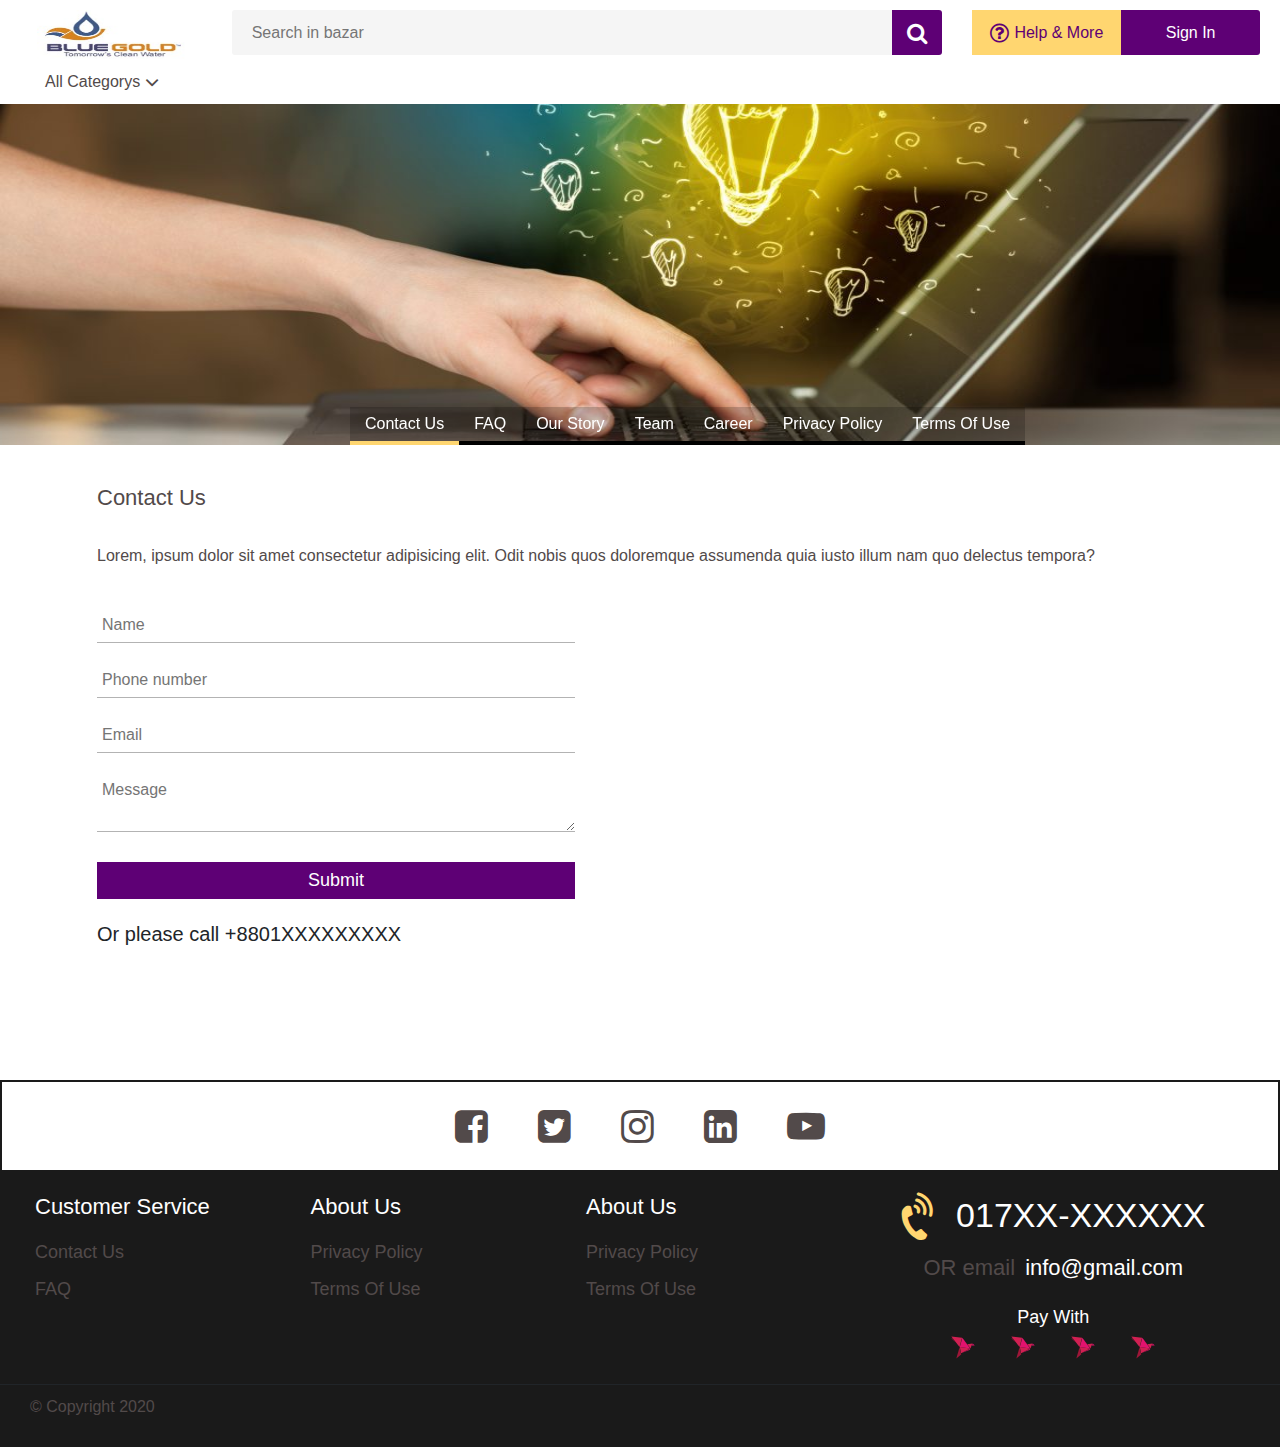
<file: need-help.html>
<html lang="en">

<head>
  <meta charset="UTF-8">
  <meta name="viewport" content="width=device-width, initial-scale=1.0">
  <link rel="stylesheet" href="./css/bootstrap.min.css">
  <link rel="stylesheet" href="./css/slick.css">
  <link rel="stylesheet" href="./css/slick-theme.css">
  <link rel="stylesheet" href="./css/font-awesome.min.css">
  <link rel="stylesheet" href="https://stackpath.bootstrapcdn.com/font-awesome/4.7.0/css/font-awesome.min.css">
  <link rel="stylesheet" href="./style/style.css">
  <link rel="stylesheet" href="./style/header-footer.css">
  <link rel="stylesheet" href="./style/app.css">
  <link rel="stylesheet" href="./style/product.css">
  <link rel="stylesheet" href="./style/help.css">
  <link rel="stylesheet" href="./style/login.css">
  <title>Grocery</title>
</head>

<body>
  <!-- ============================header==================== -->
  <div class="help-header">
    <section id="header">
      <div class="topbar">
        <div class="row">
          <div class="col-2 col-md-2 col-lg-2">
            <div class="row">
              <a class="business-logo" href="index.html">
                <img src="./image/logo/logo.jpg" class="logo" alt="business-logo">
              </a>
            </div>
          </div>
          <div class="col-9 col-md-7 col-lg-7">
            <div class="search-box">
              <input type="text" class="search-input" placeholder="Search in bazar">
              <button type="submit" class="search">
                <i class="fa fa-search search-icon"></i>
              </button>
            </div>
          </div>
          <div class="col-1 col-md-3 col-lg-3 right-side">
            <i class="fa fa-ellipsis-v menu-icon" aria-hidden="true"></i>
            <div class="topbar-right">
              <div class="topbar-right-menu">
                <a href="./need-help.html" class="help">
                  <i class="fa fa-question-circle-o" aria-hidden="true"></i>
                  <span class="name">help & more</span>
                </a>
                <p class="signin" data-toggle="modal" data-target="#loginModal">sign in</p>
              </div>
            </div>
          </div>
        </div>
        <div class="row">
          <div class="topbar-bottom">
            <p class="all-category active-category">
              all categorys
              <i class="fa fa-angle-down arrow" aria-hidden="true"></i>
            </p>
          </div>
        </div>
      </div>
      <!-- ===========login section============== -->
      <section id="login">
        <div class="modal" id="loginModal">
          <div class="modal-dialog">
            <div class="modal-content">
              <div class="modal-head">
                <p class="login-title">login</p>
                <button type="button" class="close" data-dismiss="modal">
                  &times;
                </button>
              </div>
              <div class="modal-body">
                <div class="business-logo">
                  <img src="./image/logo/logo.png" class="logo" alt="logo">
                </div>
                <div class="form">
                  <div class="using-phoneNo">
                    <input type="number" class="form-input" placeholder="Enter phone number">
                    <div class="or-login">
                      <p class="or">or</p>
                      <p class="login-with login-with-email">
                        <i class="fa fa-envelope-o" aria-hidden="true"></i>
                        Login with <span>email</span>
                      </p>
                    </div>
                    <input type="button" class="button number-login-btn" value="Sign In">
                  </div>
                  <div class="using-email">
                    <input type="email" class="form-input" placeholder="Enter email">
                    <input type="password" class="form-input" placeholder="Password">
                    <div class="or-login">
                      <p class="or">or</p>
                      <p class="login-with login-with-number">
                        <i class="fa fa-volume-control-phone" aria-hidden="true"></i>
                        Login with <span>phone number</span>
                      </p>
                    </div>
                    <input type="button" class="button email-login-btn" value="Sign In">
                    <a href="#" class="forget-password">Forget password?</a>
                  </div>
                </div>
              </div>
            </div>
          </div>
        </div>
      </section>
      <!-- =============header slider section================ -->
      <div class="header-slider">
        <div class="slide">
          <img src="./image/banner/image (1).jpg" class="slide-img" alt="">
        </div>
        <div class="slide">
          <img src="./image/banner/image (2).jpg" class="slide-img" alt="">
        </div>
        <div class="slide">
          <img src="./image/banner/image (3).jpg" class="slide-img" alt="">
        </div>
        <div class="slide">
          <img src="./image/banner/image (4).jpg" class="slide-img" alt="">
        </div>
        <div class="slide">
          <img src="./image/banner/image (5).jpg" class="slide-img" alt="">
        </div>
        <div class="slide">
          <img src="./image/banner/image (6).jpg" class="slide-img" alt="">
        </div>
      </div>
      <nav class="navbar">
        <ul class="navbar-nav">
          <li class="nav-item">
            <div class="item-name">
              <a class="nav-link" href="#">new arrival</a>
            </div>
          </li>
          <li class="nav-item">
            <div class="item-name">
              <a class="nav-link" href="#">flash sales</a>
            </div>
          </li>
          <li class="nav-item">
            <div class="item-name">
              <a class="nav-link" href="#"> popular</a>
            </div>
          </li>
          <li class="nav-item">
            <div class="item-name">
              <a class="nav-link" href="#">food</a>
              <i class="fa fa-angle-right right-arrow" aria-hidden="true"></i>
            </div>
            <ul class="sub-menu">
              <li class="nav-item">
                <div class="item-name">
                  <a class="nav-link" href="#">vegetables</a>
                  <i class="fa fa-angle-right right-arrow" aria-hidden="true"></i>
                </div>
                <ul class="sub-sub-menu">
                  <li class="nav-item">
                    <div class="item-name">
                      <a class="nav-link" href="product.html">brinjal</a>
                    </div>
                  </li>
                  <li class="nav-item">
                    <div class="item-name">
                      <a class="nav-link" href="#">tomato</a>
                    </div>
                  </li>
                  <li class="nav-item">
                    <div class="item-name">
                      <a class="nav-link" href="#">potato</a>
                    </div>
                  </li>
                </ul>
              </li>
              <li class="nav-item">
                <div class="item-name">
                  <a class="nav-link" href="#">breakfast</a>
                  <i class="fa fa-angle-right right-arrow" aria-hidden="true"></i>
                </div>
                <ul class="sub-sub-menu">
                  <li class="nav-item">
                    <div class="item-name">
                      <a class="nav-link" href="#">bread</a>
                    </div>
                  </li>
                  <li class="nav-item">
                    <div class="item-name">
                      <a class="nav-link" href="#">cake</a>
                    </div>
                  </li>
                  <li class="nav-item">
                    <div class="item-name">
                      <a class="nav-link" href="#">biskit</a>
                    </div>
                  </li>
                </ul>
              </li>
              <li class="nav-item">
                <div class="item-name">
                  <a class="nav-link" href="#">fish & meat</a>
                  <i class="fa fa-angle-right right-arrow" aria-hidden="true"></i>
                </div>
                <ul class="sub-sub-menu">
                  <li class="nav-item">
                    <div class="item-name">
                      <a class="nav-link" href="#">koi</a>
                    </div>
                  </li>
                  <li class="nav-item">
                    <div class="item-name">
                      <a class="nav-link" href="#">rui</a>
                    </div>
                  </li>
                  <li class="nav-item">
                    <div class="item-name">
                      <a class="nav-link" href="#">pabda</a>
                    </div>
                  </li>
                </ul>
              </li>
            </ul>
          </li>
          <li class="nav-item">
            <div class="item-name">
              <a class="nav-link" href="#">baby care</a>
              <i class="fa fa-angle-right right-arrow" aria-hidden="true"></i>
            </div>
            <ul class="sub-menu">
              <li class="nav-item">
                <div class="item-name">
                  <a class="nav-link" href="#">food</a>
                </div>
              </li>
              <li class="nav-item">
                <div class="item-name">
                  <a class="nav-link" href="#">food</a>
                </div>
              </li>
              <li class="nav-item">
                <div class="item-name">
                  <a class="nav-link" href="#">food</a>
                </div>
              </li>
            </ul>
          </li>
          <li class="nav-item">
            <div class="item-name">
              <a class="nav-link" href="#">pet food</a>
              <i class="fa fa-angle-right right-arrow" aria-hidden="true"></i>
            </div>
          </li>
          <li class="nav-item">
            <div class="item-name">
              <a class="nav-link" href="#">home & cleaning</a>
            </div>
          </li>
          <li class="nav-item">
            <div class="item-name">
              <a class="nav-link" href="#">office produtcs</a>
            </div>
          </li>
          <li class="nav-item">
            <div class="item-name">
              <a class="nav-link" href="#">beauty & health</a>
            </div>
          </li>
          <li class="nav-item">
            <div class="item-name">
              <a class="nav-link" href="#">home appliances</a>
            </div>
          </li>
          <li class="nav-item">
            <div class="item-name">
              <a class="nav-link" href="#">vehicle essentials</a>
            </div>
          </li>
        </ul>
      </nav>
    </section>
  </div>
  <!-- ======================need help========================== -->
  <section id="need-help-tab">
    <div class="header-image">
      <img src="./image/banner/image (1).jpg" class="image" alt="">
    </div>
    <div class="tab">
      <button class="tablink tab-active" onclick="openTab(event, 'contactUs')">
        contact us
      </button>
      <button class="tablink" onclick="openTab(event, 'faq')">FAQ</button>
      <button class="tablink" onclick="openTab(event, 'ourStory')">our story</button>
      <button class="tablink" onclick="openTab(event, 'team')">team</button>
      <button class="tablink" onclick="openTab(event, 'career')">career</button>
      <button class="tablink" onclick="openTab(event, 'privacyPolicy')">privacy policy</button>
      <button class="tablink" onclick="openTab(event, 'termsUse')">terms of use</button>
    </div>
    <div class="container">
      <div id="contactUs" class="tabcontent" style="display:block">
        <p class="content-title">contact us</p>
        <p class="descriotion">Lorem, ipsum dolor sit amet consectetur adipisicing elit. Odit nobis quos doloremque
          assumenda quia iusto illum nam quo delectus tempora?
        </p>
        <div class="row">
          <div class="col-12 col-md-6">
            <div class="contact-form">
              <input type="text" placeholder="Name">
              <input type="number" placeholder="Phone number">
              <input type="email" placeholder="Email">
              <textarea placeholder="Message" rows="2"></textarea>
              <input type="submit" class="form-submit" value="submit">
              <p class="lead">Or please call <strong>+8801XXXXXXXXX</strong></p>
            </div>
          </div>
          <div class="col-12 col-md-6">
            <div class="location">
              <iframe
                src="https://www.google.com/maps/embed?pb=!1m18!1m12!1m3!1d3668.3762582675863!2d89.2200877144447!3d23.156463717122648!2m3!1f0!2f0!3f0!3m2!1i1024!2i768!4f13.1!3m3!1m2!1s0x39ff11b6993054b9%3A0xedb85e377328a3d9!2sIT%20Park%2C%20Jashore!5e0!3m2!1sen!2sbd!4v1606575185873!5m2!1sen!2sbd"
                width="100%" height="350" frameborder="0" style="border:0;" allowfullscreen="" aria-hidden="false"
                tabindex="0"></iframe>
            </div>
          </div>
        </div>
      </div>
      <div id="faq" class="tabcontent">
        <p class="content-title">FAQ</p>
        <p class="descriotion">Lorem, ipsum dolor sit amet consectetur adipisicing elit. Odit nobis quos doloremque
          assumenda quia iusto illum nam quo delectus tempora?
        </p>
        <div class="row">
          <div class="col-12">
            <div class="card">
              <div class="card-header" data-toggle="collapse" data-target="#collapsable1">
                Lorem ipsum dolor sit amet ?
              </div>
              <div class="collapse" id="collapsable1">
                <div class="card-body">
                  Lorem ipsum dolor sit amet, consectetur adipisicing elit. Fugiat nam perspiciatis porro
                  ut!
                  Ad assumenda debitis earum, eius, harum laborum laudantium nam, praesentium quod ratione
                  saepe veniam! Consequatur, modi quidem!
                </div>
              </div>
            </div>
            <div class="card">
              <div class="card-header" data-toggle="collapse" data-target="#collapsable2">
                Lorem ipsum dolor sit amet ?
              </div>
              <div class="collapse" id="collapsable2">
                <div class="card-body">
                  Lorem ipsum dolor sit amet, consectetur adipisicing elit. Fugiat nam perspiciatis porro
                  ut!
                  Ad assumenda debitis earum, eius, harum laborum laudantium nam, praesentium quod ratione
                  saepe veniam! Consequatur, modi quidem!
                </div>
              </div>
            </div>
            <div class="card">
              <div class="card-header" data-toggle="collapse" data-target="#collapsable3">
                Lorem ipsum dolor sit amet ?
              </div>
              <div class="collapse" id="collapsable3">
                <div class="card-body">
                  Lorem ipsum dolor sit amet, consectetur adipisicing elit. Fugiat nam perspiciatis porro
                  ut!
                  Ad assumenda debitis earum, eius, harum laborum laudantium nam, praesentium quod ratione
                  saepe veniam! Consequatur, modi quidem!
                </div>
              </div>
            </div>
            <div class="card">
              <div class="card-header" data-toggle="collapse" data-target="#collapsable4">
                Lorem ipsum dolor sit amet ?
              </div>
              <div class="collapse" id="collapsable4">
                <div class="card-body">
                  Lorem ipsum dolor sit amet, consectetur adipisicing elit. Fugiat nam perspiciatis porro
                  ut!
                  Ad assumenda debitis earum, eius, harum laborum laudantium nam, praesentium quod ratione
                  saepe veniam! Consequatur, modi quidem!
                </div>
              </div>
            </div>
            <div class="card">
              <div class="card-header" data-toggle="collapse" data-target="#collapsable5">
                Lorem ipsum dolor sit amet ?
              </div>
              <div class="collapse" id="collapsable5">
                <div class="card-body">
                  Lorem ipsum dolor sit amet, consectetur adipisicing elit. Fugiat nam perspiciatis porro
                  ut!
                  Ad assumenda debitis earum, eius, harum laborum laudantium nam, praesentium quod ratione
                  saepe veniam! Consequatur, modi quidem!
                </div>
              </div>
            </div>
          </div>
        </div>
      </div>
      <div id="ourStory" class="tabcontent">
        <p class="content-title">our story</p>
        <p class="descriotion">
         Lorem, ipsum dolor sit amet consectetur adipisicing elit. Odit nobis quos doloremque
         assumenda quia iusto illum nam quo delectus tempora?
        </p>
        <p class="heading">
         Lorem ipsum dolor sit amet, consectetur adipisicing elit. Assumenda, vero!
        </p>
        <p class="descriotion">
          Lorem, ipsum dolor sit amet consectetur adipisicing elit. Odit nobis quos doloremque
          assumenda quia iusto illum nam quo delectus tempora?
          Lorem ipsum dolor sit amet consectetur adipisicing elit. Facere natus, possimus earum
          minus quibusdam atque rem quisquam sit cum impedit dolore placeat ex nisi, amet
          repellat quae est eius suscipit odio labore. Ducimus reprehenderit ut cum tenetur
          consectetur dolor quos ex nemo enim modi, harum iusto odit est, veritatis necessitatibus.
         </p>
         <p class="heading">
          Lorem ipsum dolor sit amet, consectetur adipisicing elit. Assumenda, vero!
         </p>
         <p class="descriotion">
           Lorem, ipsum dolor sit amet consectetur adipisicing elit. Odit nobis quos doloremque
           assumenda quia iusto illum nam quo delectus tempora?
           Lorem ipsum dolor sit amet consectetur adipisicing elit. Facere natus, possimus earum
           minus quibusdam atque rem quisquam sit cum impedit dolore placeat ex nisi, amet
           repellat quae est eius suscipit odio labore. Ducimus reprehenderit ut cum tenetur
           consectetur dolor quos ex nemo enim modi, harum iusto odit est, veritatis necessitatibus.
          </p>
      </div>
      <div id="team" class="tabcontent">
        <p class="content-title">our team</p>
        <p class="descriotion">Lorem, ipsum dolor sit amet consectetur adipisicing elit. Odit nobis quos doloremque
          assumenda quia iusto illum nam quo delectus tempora?
        </p>
        <div class="team-member">
          <div class="card member">
            <div class="person-image">
              <img src="./image/raz.jpg" alt="">
            </div>
            <div class="person-details">
              <p class="name">razib biswas</p>
              <p class="designation">founder & CEO</p>
            </div>
          </div>
          <div class="card member">
            <div class="person-image">
              <img src="./image/raz.jpg" alt="">
            </div>
            <div class="person-details">
              <p class="name">razib biswas</p>
              <p class="designation">founder & CEO</p>
            </div>
          </div>
          <div class="card member">
            <div class="person-image">
              <img src="./image/jahurul.PNG" alt="">
            </div>
            <div class="person-details">
              <p class="name">jahurul islam</p>
              <p class="designation">web designer</p>
            </div>
          </div>
          <div class="card member">
            <div class="person-image">
              <img src="./image/jahurul.PNG" alt="">
            </div>
            <div class="person-details">
              <p class="name">jahurul islam</p>
              <p class="designation">web designer</p>
            </div>
          </div>
        </div>
      </div>
      <div id="career" class="tabcontent">
        <p class="content-title">career</p>
        <p class="descriotion">
         Lorem, ipsum dolor sit amet consectetur adipisicing elit. Odit nobis quos doloremque
         assumenda quia iusto illum nam quo delectus tempora?
        </p>
        <p class="heading">
          No job circular post!
        </p>
        <p class="descriotion">
          Lorem, ipsum dolor sit amet consectetur adipisicing elit. Odit nobis quos doloremque
          assumenda quia iusto illum nam quo delectus tempora?
         </p>
      </div>
      <div id="privacyPolicy" class="tabcontent">
        <p class="content-title">privacy and policy</p>
        <p class="descriotion">
         Lorem, ipsum dolor sit amet consectetur adipisicing elit. Odit nobis quos doloremque
         assumenda quia iusto illum nam quo delectus tempora?
        </p>
        <p class="heading">
         Lorem ipsum dolor sit amet, consectetur adipisicing elit. Assumenda, vero!
        </p>
        <p class="descriotion">
          Lorem, ipsum dolor sit amet consectetur adipisicing elit. Odit nobis quos doloremque
          assumenda quia iusto illum nam quo delectus tempora?
          Lorem ipsum dolor sit amet consectetur adipisicing elit. Facere natus, possimus earum
          minus quibusdam atque rem quisquam sit cum impedit dolore placeat ex nisi, amet
          repellat quae est eius suscipit odio labore. Ducimus reprehenderit ut cum tenetur
          consectetur dolor quos ex nemo enim modi, harum iusto odit est, veritatis necessitatibus.
         </p>
         <p class="heading">
          Lorem ipsum dolor sit amet, consectetur adipisicing elit. Assumenda, vero!
         </p>
         <p class="descriotion">
           Lorem, ipsum dolor sit amet consectetur adipisicing elit. Odit nobis quos doloremque
           assumenda quia iusto illum nam quo delectus tempora?
           Lorem ipsum dolor sit amet consectetur adipisicing elit. Facere natus, possimus earum
           minus quibusdam atque rem quisquam sit cum impedit dolore placeat ex nisi, amet
           repellat quae est eius suscipit odio labore. Ducimus reprehenderit ut cum tenetur
           consectetur dolor quos ex nemo enim modi, harum iusto odit est, veritatis necessitatibus.
          </p>
      </div>
      <div id="termsUse" class="tabcontent">
        <p class="content-title">terms of use</p>
        <p class="descriotion">
         Lorem, ipsum dolor sit amet consectetur adipisicing elit. Odit nobis quos doloremque
         assumenda quia iusto illum nam quo delectus tempora?
        </p>
        <p class="heading">
         Lorem ipsum dolor sit amet, consectetur adipisicing elit. Assumenda, vero!
        </p>
        <p class="descriotion">
          Lorem, ipsum dolor sit amet consectetur adipisicing elit. Odit nobis quos doloremque
          assumenda quia iusto illum nam quo delectus tempora?
          Lorem ipsum dolor sit amet consectetur adipisicing elit. Facere natus, possimus earum
          minus quibusdam atque rem quisquam sit cum impedit dolore placeat ex nisi, amet
          repellat quae est eius suscipit odio labore. Ducimus reprehenderit ut cum tenetur
          consectetur dolor quos ex nemo enim modi, harum iusto odit est, veritatis necessitatibus.
         </p>
         <p class="heading">
          Lorem ipsum dolor sit amet, consectetur adipisicing elit. Assumenda, vero!
         </p>
         <p class="descriotion">
           Lorem, ipsum dolor sit amet consectetur adipisicing elit. Odit nobis quos doloremque
           assumenda quia iusto illum nam quo delectus tempora?
           Lorem ipsum dolor sit amet consectetur adipisicing elit. Facere natus, possimus earum
           minus quibusdam atque rem quisquam sit cum impedit dolore placeat ex nisi, amet
           repellat quae est eius suscipit odio labore. Ducimus reprehenderit ut cum tenetur
           consectetur dolor quos ex nemo enim modi, harum iusto odit est, veritatis necessitatibus.
          </p>
      </div>
    </div>
  </section>
  <!-- ===================footer section================ -->
  <section id="footer-section" class="mt-5">
    <div class="row">
      <div class="col mt-5">
        <div class="footer">
          <div class="follow-media">
            <a href="#" class="media-link">
              <i class="fa fa-facebook-square media-icon" aria-hidden="true"></i>
            </a>
            <a href="#" class="media-link">
              <i class="fa fa-twitter-square media-icon" aria-hidden="true"></i>
            </a>
            <a href="#" class="media-link">
              <i class="fa fa-instagram media-icon" aria-hidden="true"></i>
            </a>
            <a href="#" class="media-link">
              <i class="fa fa-linkedin-square media-icon" aria-hidden="true"></i>
            </a>
            <a href="#" class="media-link">
              <i class="fa fa-youtube-play media-icon" aria-hidden="true"></i>
            </a>
          </div>
          <div class="row company-info">
            <div class="col-12 col-md-8 info-category">
              <div class="row">
                <div class="col-4 info-link">
                  <p class="category-name">customer service</p>
                  <a href="#" class="link">contact us</a>
                  <a href="#" class="link">FAQ</a>
                </div>
                <div class="col-4 info-link">
                  <p class="category-name">about us</p>
                  <a href="#" class="link">privacy policy</a>
                  <a href="#" class="link">terms of use</a>
                </div>
                <div class="col-4 info-link">
                  <p class="category-name">about us</p>
                  <a href="#" class="link">privacy policy</a>
                  <a href="#" class="link">terms of use</a>
                </div>
              </div>
            </div>
            <div class="col-12 col-md-4">
              <div class="manual-contact">
                <div class="contact-number">
                  <i class="fa fa-volume-control-phone phone-icon" aria-hidden="true"></i>
                  <p class="number">017XX-XXXXXX</p>
                </div>
                <div class="email-address">
                  <p class="email">
                    <span>OR email</span>
                    info@gmail.com
                  </p>
                </div>
              </div>
              <div class="payment-info">
                <p class="title">pay with</p>
                <div class="payment-via">
                  <img src="./image/bkash.svg" class="pay-img" alt="">
                  <img src="./image/bkash.svg" class="pay-img" alt="">
                  <img src="./image/bkash.svg" class="pay-img" alt="">
                  <img src="./image/bkash.svg" class="pay-img" alt="">
                </div>
              </div>
            </div>
          </div>
          <div class="row footer-bottom">
            <div class="copyright">
              <p class="text">&copy; Copyright 2020</p>
            </div>
            <div class="pick-up">
              <div class="pick-up-icon">
                <i class="fa fa-angle-double-up" aria-hidden="true"></i>
              </div>
            </div>
          </div>
        </div>
      </div>
    </div>
  </section>
  <script src="./js/jquery-slim.min.js"></script>
  <script src="./js/popper.min.js"></script>
  <script src="./js/bootstrap.min.js"></script>
  <script src="./js/slick.min.js"></script>
  <script src="./js/main.js"></script>
</body>

</html>
</file>
<file: style/style.css>
.breadcrumb-section .breadcrumb {
  background: none;
  margin-bottom: 0;
}

.breadcrumb-section .breadcrumb .breadcrumb-item .breadcrumb-link {
  color: #524a4a;
}

.breadcrumb-section .breadcrumb .breadcrumb-item + .breadcrumb-item::before {
  content: ">";
}

.breadcrumb-section .breadcrumb .active {
  color: #000000 !important;
}

.product-category-title .category-name {
  font-size: 24px;
  text-align: center;
  margin-bottom: 0;
  color: #524a4a;
}

#product-section {
  padding: 30px;
}

#product-section .product-all {
  padding: 20px 0;
}

#product-section .product-all .product-items {
  display: -webkit-box;
  display: -ms-flexbox;
  display: flex;
  -ms-flex-pack: distribute;
      justify-content: space-around;
  -ms-flex-wrap: wrap;
      flex-wrap: wrap;
}

#product-section .product-all .product-items .product-card {
  width: 210px;
  margin: 20px 10px;
  border: none;
}

#product-section .product-all .product-items .product-card .unit-price {
  display: -webkit-box;
  display: -ms-flexbox;
  display: flex;
  margin-bottom: 10px;
  background: rgba(94, 0, 117, 0.1);
}

#product-section .product-all .product-items .product-card .unit-price .unit {
  -webkit-box-flex: 1;
      -ms-flex: 1;
          flex: 1;
  color: #524a4a;
  font-size: 18px;
  text-align: center;
  margin-bottom: 0;
}

#product-section .product-all .product-items .product-card .unit-price .price {
  -webkit-box-flex: 1;
      -ms-flex: 1;
          flex: 1;
  color: #524a4a;
  font-size: 18px;
  font-weight: 500;
  text-align: center;
  margin-bottom: 0;
  background: rgba(94, 0, 117, 0.1);
}

#product-section .product-all .product-items .product-card .unit-price .price .icon {
  font-weight: 0;
  font-size: 14px;
}

#product-section .product-all .product-items .product-card .product-img {
  width: 100%;
  height: 200px;
  padding: 5px 10px;
}

#product-section .product-all .product-items .product-card .card-body {
  padding: 0;
  margin-top: 10px;
  text-align: center;
}

#product-section .product-all .product-items .product-card .card-body .product-name {
  color: #524a4a;
  font-size: 16px;
  line-height: 1.4;
  padding: 5px;
  text-transform: capitalize;
}

#product-section .product-all .product-items .product-card .card-body .product-details {
  padding: 10px;
}

#product-section .product-all .product-items .product-card .card-body .product-details .details {
  text-align: center;
  font-size: 14px;
  color: rgba(94, 0, 117, 0.7);
  text-transform: capitalize;
  cursor: pointer;
  margin-bottom: 0;
}

#product-section .product-all .product-items .product-card .card-body .product-details .details:hover {
  color: rgba(94, 0, 117, 0.5);
}

#product-section .product-all .product-items .product-card .card-body .add-product {
  display: -webkit-box;
  display: -ms-flexbox;
  display: flex;
  -webkit-box-pack: center;
      -ms-flex-pack: center;
          justify-content: center;
  margin-bottom: 5px;
}

#product-section .product-all .product-items .product-card .card-body .add-product .add-icon {
  height: 40px;
  width: 40px;
  border-radius: 50px;
  font-size: 24px;
  display: -webkit-box;
  display: -ms-flexbox;
  display: flex;
  -webkit-box-align: center;
      -ms-flex-align: center;
          align-items: center;
  -webkit-box-pack: center;
      -ms-flex-pack: center;
          justify-content: center;
  color: #ffffff;
  background: rgba(94, 0, 117, 0.6);
  position: relative;
}

#product-section .product-all .product-items .product-card .card-body .add-product .add-icon:hover {
  background: rgba(94, 0, 117, 0.9);
}

#product-section .product-all .product-items .product-card:hover {
  -webkit-box-shadow: 0px 0px 12px -8px #858484;
          box-shadow: 0px 0px 12px -8px #858484;
}

#product-section .modal .modal-dialog {
  max-width: 1000px !important;
}

#product-section .modal .modal-dialog .modal-content {
  padding: 20px !important;
}

#product-section .modal .product-image {
  position: relative;
  height: 100%;
  display: -webkit-box;
  display: -ms-flexbox;
  display: flex;
  -webkit-box-pack: center;
      -ms-flex-pack: center;
          justify-content: center;
  -ms-flex-line-pack: center;
      align-content: center;
  overflow: hidden;
}

#product-section .modal .product-image .image {
  position: absolute;
  width: 80%;
  height: 80%;
}

#product-section .modal .product-image .image:hover {
  -webkit-transform: scale(1.75);
          transform: scale(1.75);
}

#product-section .modal .close {
  font-size: 32px;
  text-decoration: none;
  border: none;
  outline: none;
  margin-left: 10px;
}

#product-section .modal .product-details .product-name {
  font-size: 22px;
  text-transform: capitalize;
  color: #524a4a;
}

#product-section .modal .product-details .unit {
  font-size: 18px;
  color: #524a4a;
}

#product-section .modal .product-details .price {
  font-size: 24px;
  color: #524a4a;
  font-weight: 500;
}

#product-section .modal .product-details .price .price-icon {
  font-size: 18px;
}

#product-section .modal .add-buy .add-quantity {
  display: -webkit-box;
  display: -ms-flexbox;
  display: flex;
  border: 1px solid rgba(94, 0, 117, 0.3);
  background: rgba(94, 0, 117, 0.3);
  height: 50px;
}

#product-section .modal .add-buy .add-quantity .sub-icon {
  -webkit-box-flex: 1;
      -ms-flex: 1;
          flex: 1;
  display: -webkit-box;
  display: -ms-flexbox;
  display: flex;
  -webkit-box-pack: center;
      -ms-flex-pack: center;
          justify-content: center;
  -webkit-box-align: center;
      -ms-flex-align: center;
          align-items: center;
  font-size: 20px;
  color: #524a4a;
}

#product-section .modal .add-buy .add-quantity .quyantity {
  -webkit-box-flex: 1;
      -ms-flex: 1;
          flex: 1;
  display: -webkit-box;
  display: -ms-flexbox;
  display: flex;
  -webkit-box-pack: center;
      -ms-flex-pack: center;
          justify-content: center;
  -webkit-box-align: center;
      -ms-flex-align: center;
          align-items: center;
  font-size: 20px;
  background: #ffffff;
}

#product-section .modal .add-buy .add-quantity .quyantity .count {
  margin-bottom: 0;
}

#product-section .modal .add-buy .add-quantity .add-icon {
  -webkit-box-flex: 1;
      -ms-flex: 1;
          flex: 1;
  display: -webkit-box;
  display: -ms-flexbox;
  display: flex;
  -webkit-box-pack: center;
      -ms-flex-pack: center;
          justify-content: center;
  -webkit-box-align: center;
      -ms-flex-align: center;
          align-items: center;
  font-size: 20px;
  color: #524a4a;
}

#product-section .modal .add-buy .btn {
  background: #5e0075;
  color: #ffffff;
  width: 100%;
  height: 50px;
  font-size: 20px;
}

#product-section .modal .product-description {
  padding: 10px 0;
  font-size: 18px;
}
/*# sourceMappingURL=style.css.map */
</file>
<file: style/header-footer.css>
body {
  overflow-x: hidden;
}

.topbar-shadow {
  -webkit-box-shadow: 0px -2px 18px 2px #858484;
          box-shadow: 0px -2px 18px 2px #858484;
}

.navbar-nav-menu {
  position: fixed !important;
  top: 104px !important;
  bottom: auto !important;
  z-index: 1000 !important;
  -webkit-box-shadow: 0px 0px 12px -8px #858484;
          box-shadow: 0px 0px 12px -8px #858484;
}

@media (max-width: 425px) {
  .navbar-nav-menu {
    top: 94px !important;
  }
}

#header {
  margin-top: 70px !important;
  position: relative;
  overflow: hidden;
}

#header .topbar {
  padding: 10px 20px;
  position: fixed;
  top: 0;
  width: 100%;
  z-index: 1;
  background: #ffffff;
}

#header .topbar .business-logo {
  height: 50px;
  width: 100%;
  position: relative;
  display: -webkit-box;
  display: -ms-flexbox;
  display: flex;
  -webkit-box-pack: center;
      -ms-flex-pack: center;
          justify-content: center;
  -webkit-box-align: center;
      -ms-flex-align: center;
          align-items: center;
}

@media (max-width: 425px) {
  #header .topbar .business-logo {
    height: 40px;
  }
}

#header .topbar .business-logo .logo {
  position: absolute;
  width: 70%;
  height: 100%;
  top: 0;
}

@media (max-width: 425px) {
  #header .topbar .business-logo .logo {
    width: 100%;
  }
}

#header .topbar .search-box {
  display: -webkit-box;
  display: -ms-flexbox;
  display: flex;
  border: none;
}

#header .topbar .search-box .search-input {
  -webkit-box-flex: 1;
      -ms-flex: 1;
          flex: 1;
  border: none;
  outline: none;
  height: 45px;
  padding-left: 20px;
  background: whitesmoke;
  border-radius: 3px 0 0 3px;
  overflow: hidden;
}

@media (max-width: 425px) {
  #header .topbar .search-box .search-input {
    height: 40px;
  }
}

#header .topbar .search-box .search {
  outline: none;
  border: none;
  width: 50px;
  border-radius: 0 3px 3px 0;
  background: #5e0075;
  cursor: pointer;
}

#header .topbar .search-box .search .search-icon {
  color: #ffffff;
  font-size: 22px;
}

#header .topbar .search-box .search:hover {
  background: #FFD670;
}

#header .topbar .topbar-right {
  position: relative;
  display: -webkit-box;
  display: -ms-flexbox;
  display: flex;
  -webkit-box-pack: center;
      -ms-flex-pack: center;
          justify-content: center;
}

#header .topbar .topbar-right .topbar-right-menu {
  display: -webkit-box;
  display: -ms-flexbox;
  display: flex;
  -ms-flex-line-pack: center;
      align-content: center;
  height: 45px;
  width: 100%;
  border-radius: 3px;
  background: #5e0075;
  z-index: 999;
}

@media (max-width: 768px) {
  #header .topbar .topbar-right .topbar-right-menu {
    margin-right: 0 !important;
  }
}

@media (max-width: 425px) {
  #header .topbar .topbar-right .topbar-right-menu {
    position: absolute;
    display: none;
    left: -100px;
    top: 20px;
    width: 100px;
    height: 80px;
  }
}

#header .topbar .topbar-right .topbar-right-menu .help {
  -webkit-box-flex: 1;
      -ms-flex: 1;
          flex: 1;
  display: -webkit-box;
  display: -ms-flexbox;
  display: flex;
  -webkit-box-align: center;
      -ms-flex-align: center;
          align-items: center;
  -webkit-box-pack: center;
      -ms-flex-pack: center;
          justify-content: center;
  font-size: 16px;
  padding: 0 5px;
  font-weight: 500;
  text-decoration: none;
  text-transform: capitalize;
  color: #5e0075;
  background: #FFD670;
  cursor: pointer;
  white-space: nowrap;
}

@media (max-width: 768px) {
  #header .topbar .topbar-right .topbar-right-menu .help {
    font-size: 16px;
  }
}

#header .topbar .topbar-right .topbar-right-menu .help:hover {
  color: #FFD670;
  background: #524a4a;
}

#header .topbar .topbar-right .topbar-right-menu .help .fa {
  font-size: 22px;
}

@media (max-width: 425px) {
  #header .topbar .topbar-right .topbar-right-menu .help .fa {
    display: none;
  }
}

#header .topbar .topbar-right .topbar-right-menu .help .name {
  margin-left: 5px;
}

@media (width: 768px) {
  #header .topbar .topbar-right .topbar-right-menu .help .name {
    display: none;
  }
}

#header .topbar .topbar-right .topbar-right-menu .signin {
  -webkit-box-flex: 1;
      -ms-flex: 1;
          flex: 1;
  background: none;
  color: #ffffff;
  font-size: 16px;
  font-weight: 500;
  display: -webkit-box;
  display: -ms-flexbox;
  display: flex;
  margin-bottom: 0;
  -webkit-box-pack: center;
      -ms-flex-pack: center;
          justify-content: center;
  -webkit-box-align: center;
      -ms-flex-align: center;
          align-items: center;
  text-transform: capitalize;
  cursor: pointer;
  white-space: nowrap;
}

@media (max-width: 768px) {
  #header .topbar .topbar-right .topbar-right-menu .signin {
    font-size: 16px;
  }
}

#header .topbar .topbar-right .topbar-right-menu .signin:hover {
  color: #FFD670;
  background: #524a4a;
}

@media (max-width: 320px) {
  #header .topbar .right-side {
    padding: 0 !important;
    padding-left: 5px !important;
  }
}

#header .topbar .right-side .menu-icon {
  font-size: 36px;
  display: none;
  margin-top: 5px;
}

@media (max-width: 425px) {
  #header .topbar .right-side .menu-icon {
    display: block;
  }
}

#header .topbar .topbar-bottom {
  cursor: pointer;
  border-radius: 50px;
  margin-top: 10px;
  margin-left: 40px;
  display: none;
}

@media (max-width: 1024px) {
  #header .topbar .topbar-bottom {
    margin-left: 35px;
  }
}

@media (max-width: 768px) {
  #header .topbar .topbar-bottom {
    margin-left: 25px;
  }
}

@media (max-width: 425px) {
  #header .topbar .topbar-bottom {
    margin-left: 5px;
    display: block;
  }
}

#header .topbar .topbar-bottom .all-category {
  position: relative;
  margin-bottom: 0;
  text-transform: capitalize;
  color: #524a4a;
  font-weight: 500;
  display: -webkit-box;
  display: -ms-flexbox;
  display: flex;
  white-space: nowrap;
}

#header .topbar .topbar-bottom .all-category .arrow {
  margin-left: 5px;
  font-size: 22;
  display: -webkit-box;
  display: -ms-flexbox;
  display: flex;
  -webkit-box-align: center;
      -ms-flex-align: center;
          align-items: center;
}

#header .header-slider {
  margin-bottom: 0 !important;
}

@media (max-width: 425px) {
  #header .header-slider {
    display: none;
  }
}

#header .header-slider .slide {
  height: 350px;
  width: 100%;
  position: relative;
}

@media (max-width: 768px) {
  #header .header-slider .slide {
    height: 300px;
  }
}

#header .header-slider .slide .slide-img {
  position: absolute;
  height: 100%;
  width: 100%;
}

#header .header-slider .slick-dots li button:before {
  -webkit-transform: translateY(-40px);
          transform: translateY(-40px);
  font-size: 40px !important;
  color: #ffb90a !important;
}

#header .navbar {
  position: absolute;
  top: 0 !important;
  bottom: 0;
  left: 45px;
  background: #ffffff;
  padding: 0 !important;
  border: none;
}

@media (max-width: 1024px) {
  #header .navbar {
    left: 40px;
  }
}

@media (max-width: 768px) {
  #header .navbar {
    left: 30px;
  }
}

@media (max-width: 425px) {
  #header .navbar {
    left: 10px;
  }
}

#header .navbar .navbar-nav {
  position: absolute;
  background: rgba(0, 0, 0, 0.9);
  top: 0;
  bottom: 0;
  width: 200px;
  padding: 10px 0;
}

@media (max-width: 768px) {
  #header .navbar .navbar-nav {
    width: 170px;
  }
}

@media (max-width: 425px) {
  #header .navbar .navbar-nav {
    width: 150px;
  }
}

#header .navbar .navbar-nav .nav-item {
  position: relative;
}

#header .navbar .navbar-nav .nav-item:hover {
  background: #8700a8;
  border: none;
}

#header .navbar .navbar-nav .nav-item:hover .sub-menu {
  display: block;
}

#header .navbar .navbar-nav .nav-item .item-name {
  display: -webkit-box;
  display: -ms-flexbox;
  display: flex;
  -webkit-box-align: center;
      -ms-flex-align: center;
          align-items: center;
  padding: 3px 10px !important;
}

#header .navbar .navbar-nav .nav-item .item-name:hover .right-arrow {
  display: block;
}

@media (max-width: 425px) {
  #header .navbar .navbar-nav .nav-item .item-name:hover .right-arrow {
    -webkit-transform: rotate(90deg);
            transform: rotate(90deg);
  }
}

#header .navbar .navbar-nav .nav-item .item-name .nav-link {
  -webkit-box-flex: 1;
      -ms-flex: 1;
          flex: 1;
  color: #FFD670;
  font-size: 14px;
  text-transform: capitalize;
  padding: 0;
}

#header .navbar .navbar-nav .nav-item .item-name .right-arrow {
  display: -webkit-box;
  display: -ms-flexbox;
  display: flex;
  -webkit-box-pack: end !important;
      -ms-flex-pack: end !important;
          justify-content: flex-end !important;
  font-size: 14px;
  display: none;
  color: #FFD670;
}

@media (max-width: 425px) {
  #header .navbar .navbar-nav .nav-item .item-name .right-arrow {
    display: block;
  }
}

#header .navbar .navbar-nav .nav-item .sub-menu {
  list-style: none;
  display: none;
  position: absolute;
  left: 200px;
  top: 0;
  width: 200px;
  background: rgba(0, 0, 0, 0.9);
  padding: 0;
  -webkit-box-shadow: -2px 0px 10px -8px #858484;
          box-shadow: -2px 0px 10px -8px #858484;
}

@media (max-width: 425px) {
  #header .navbar .navbar-nav .nav-item .sub-menu {
    width: 150px;
    left: 150px;
    position: unset;
    background: #b3b3b3;
    -webkit-box-shadow: none;
            box-shadow: none;
    z-index: 0;
  }
}

@media (max-width: 768px) {
  #header .navbar .navbar-nav .nav-item .sub-menu {
    left: 169px;
  }
}

#header .navbar .navbar-nav .nav-item .sub-menu .nav-link {
  color: #FFD670 !important;
}

#header .navbar .navbar-nav .nav-item .sub-menu .nav-item .sub-sub-menu {
  position: absolute;
  list-style: none;
  display: none;
  width: 200px;
  left: 200px;
  top: 0;
  padding: 0;
  background: rgba(0, 0, 0, 0.9);
  -webkit-box-shadow: -2px 0px 10px -8px #858484;
          box-shadow: -2px 0px 10px -8px #858484;
}

@media (max-width: 425px) {
  #header .navbar .navbar-nav .nav-item .sub-menu .nav-item .sub-sub-menu {
    width: 150px;
    left: 150px;
    position: unset;
    background: #999999;
    -webkit-box-shadow: none;
            box-shadow: none;
    z-index: 0;
  }
}

#header .navbar .navbar-nav .nav-item .sub-menu .nav-item .sub-sub-menu .nav-link {
  color: #FFD670 !important;
}

#header .navbar .navbar-nav .nav-item .sub-menu .nav-item:hover {
  border: none;
}

#header .navbar .navbar-nav .nav-item .sub-menu .nav-item:hover .sub-sub-menu {
  display: block;
}

#footer-section .footer {
  background: #1a1a1a;
  padding: 2px 0;
}

#footer-section .footer .follow-media {
  margin: 0 2px;
  background: #ffffff;
  display: -webkit-box;
  display: -ms-flexbox;
  display: flex;
  -webkit-box-pack: center;
      -ms-flex-pack: center;
          justify-content: center;
}

#footer-section .footer .follow-media .media-link {
  color: #524a4a;
  text-decoration: none;
}

#footer-section .footer .follow-media .media-icon {
  margin: 25px;
  font-size: 38px;
}

#footer-section .footer .follow-media .media-icon:hover {
  color: #d69900;
}

@media (max-width: 425px) {
  #footer-section .footer .follow-media .media-icon {
    margin: 20px;
    font-size: 34px;
  }
}

@media (max-width: 375px) {
  #footer-section .footer .follow-media .media-icon {
    margin: 15px;
    font-size: 26px;
  }
}

#footer-section .footer .company-info {
  padding: 20px;
  margin: 0 !important;
}

@media (max-width: 768px) {
  #footer-section .footer .company-info {
    padding: 10px;
  }
}

@media (max-width: 768px) {
  #footer-section .footer .company-info .info-category {
    padding: 0 5px;
  }
}

#footer-section .footer .company-info .info-category .category-name {
  color: #ffffff;
  font-size: 22px;
  font-weight: 500;
  display: -webkit-box;
  display: -ms-flexbox;
  display: flex;
  text-transform: capitalize;
}

@media (max-width: 768px) {
  #footer-section .footer .company-info .info-category .category-name {
    font-size: 18px;
  }
}

@media (max-width: 425px) {
  #footer-section .footer .company-info .info-category .category-name {
    font-size: 16px;
  }
}

@media (max-width: 320px) {
  #footer-section .footer .company-info .info-category .category-name {
    font-size: 14px;
  }
}

#footer-section .footer .company-info .info-category .info-link {
  display: -webkit-box;
  display: -ms-flexbox;
  display: flex;
  -webkit-box-orient: vertical;
  -webkit-box-direction: normal;
      -ms-flex-direction: column;
          flex-direction: column;
}

#footer-section .footer .company-info .info-category .info-link .link {
  color: #524a4a;
  font-size: 18px;
  font-weight: 500;
  margin-bottom: 10px;
  text-transform: capitalize;
}

@media (max-width: 768px) {
  #footer-section .footer .company-info .info-category .info-link .link {
    font-size: 16px;
  }
}

@media (max-width: 425px) {
  #footer-section .footer .company-info .info-category .info-link .link {
    font-size: 14px;
  }
}

@media (max-width: 320px) {
  #footer-section .footer .company-info .info-category .info-link .link {
    font-size: 12px;
  }
}

#footer-section .footer .manual-contact .contact-number {
  display: -webkit-box;
  display: -ms-flexbox;
  display: flex;
  -webkit-box-pack: center;
      -ms-flex-pack: center;
          justify-content: center;
}

@media (max-width: 425px) {
  #footer-section .footer .manual-contact .contact-number {
    margin-top: 20px;
  }
}

#footer-section .footer .manual-contact .contact-number .phone-icon {
  font-size: 44px;
  font-weight: 500;
  color: #FFD670;
  display: -webkit-box;
  display: -ms-flexbox;
  display: flex;
  -webkit-box-align: center;
      -ms-flex-align: center;
          align-items: center;
  -webkit-transform: rotate(-30deg);
          transform: rotate(-30deg);
}

@media (max-width: 768px) {
  #footer-section .footer .manual-contact .contact-number .phone-icon {
    font-size: 32px;
  }
}

#footer-section .footer .manual-contact .contact-number .number {
  font-size: 34px;
  font-weight: 500;
  color: #ffffff;
  margin-left: 20px;
  margin-bottom: 0;
  display: -webkit-box;
  display: -ms-flexbox;
  display: flex;
  white-space: nowrap;
}

@media (max-width: 768px) {
  #footer-section .footer .manual-contact .contact-number .number {
    font-size: 24px;
  }
}

@media (max-width: 425px) {
  #footer-section .footer .manual-contact .contact-number .number {
    font-size: 22px;
  }
}

#footer-section .footer .manual-contact .email-address {
  margin-top: 10px;
}

#footer-section .footer .manual-contact .email-address .email {
  display: -webkit-box;
  display: -ms-flexbox;
  display: flex;
  -webkit-box-pack: center;
      -ms-flex-pack: center;
          justify-content: center;
  font-size: 22px;
  font-weight: 500;
  color: #ffffff;
}

@media (max-width: 768px) {
  #footer-section .footer .manual-contact .email-address .email {
    font-size: 16px;
  }
}

#footer-section .footer .manual-contact .email-address .email span {
  color: #524a4a;
  margin-right: 10px;
}

#footer-section .footer .payment-info {
  margin-top: 20px;
  display: -webkit-box;
  display: -ms-flexbox;
  display: flex;
  -webkit-box-orient: vertical;
  -webkit-box-direction: normal;
      -ms-flex-direction: column;
          flex-direction: column;
  -webkit-box-pack: center;
      -ms-flex-pack: center;
          justify-content: center;
}

#footer-section .footer .payment-info .title {
  color: #ffffff;
  font-size: 18px;
  font-weight: 500;
  text-transform: capitalize;
}

@media (max-width: 768px) {
  #footer-section .footer .payment-info .title {
    font-size: 16px;
  }
}

#footer-section .footer .payment-info .payment-via {
  display: -webkit-box;
  display: -ms-flexbox;
  display: flex;
  -webkit-box-flex: 1;
      -ms-flex: 1;
          flex: 1;
  -webkit-box-pack: center;
      -ms-flex-pack: center;
          justify-content: center;
}

#footer-section .footer .payment-info .payment-via .pay-img {
  width: 50px;
  margin: 0 5px;
}

@media (max-width: 768px) {
  #footer-section .footer .payment-info .payment-via .pay-img {
    margin: 0 2px;
    width: 45px;
  }
}

#footer-section .footer .footer-bottom {
  padding: 10px 30px;
  border-top: 1px solid;
  display: -webkit-box;
  display: -ms-flexbox;
  display: flex;
  margin: 0 !important;
}

#footer-section .footer .footer-bottom .copyright {
  -webkit-box-flex: 5;
      -ms-flex: 5;
          flex: 5;
}

#footer-section .footer .footer-bottom .copyright .text {
  color: #524a4a;
}

#footer-section .footer .footer-bottom .pick-up {
  position: relative;
  -webkit-box-flex: 1;
      -ms-flex: 1;
          flex: 1;
  display: -webkit-box;
  display: -ms-flexbox;
  display: flex;
  -webkit-box-pack: end;
      -ms-flex-pack: end;
          justify-content: flex-end;
}

#footer-section .footer .footer-bottom .pick-up .pick-up-icon {
  position: fixed;
  color: #ffb90a;
  font-size: 50px;
  font-weight: 500;
  z-index: 999;
  bottom: 50px;
  display: none;
}

@media (max-width: 425px) {
  #footer-section .footer .footer-bottom .pick-up .pick-up-icon {
    right: 30px;
    font-size: 40px;
  }
}
/*# sourceMappingURL=header-footer.css.map */
</file>
<file: style/app.css>
html {
  scroll-behavior: smooth;
}

.section-title {
  border: none;
  margin: 20px 0;
}

.title {
  -webkit-box-flex: 1;
      -ms-flex: 1;
          flex: 1;
  font-size: 22px;
  color: #524a4a;
  margin-bottom: 0;
  text-align: center;
  white-space: nowrap;
  text-transform: capitalize;
}

@media (max-width: 425px) {
  .title {
    font-size: 16px;
  }
}

.sub-title {
  text-align: center;
  font-size: 18px;
  color: #524a4a;
}

.hide {
  display: none;
}

.show {
  display: block !important;
}

#product-tab {
  margin-top: 10px;
}

@media (max-width: 425px) {
  #product-tab {
    margin-top: 30px;
  }
}

#product-tab .tab {
  overflow: hidden;
  display: -webkit-box;
  display: -ms-flexbox;
  display: flex;
  -webkit-box-pack: center;
      -ms-flex-pack: center;
          justify-content: center;
}

#product-tab .tab .tablink {
  float: left;
  border: none;
  outline: none;
  cursor: pointer;
  padding: 5px 15px;
  -webkit-transition: 0.3s;
  transition: 0.3s;
  font-size: 16px;
  text-transform: capitalize;
  background: none;
  border-bottom: 3px solid #5e0075 !important;
}

@media (max-width: 425px) {
  #product-tab .tab .tablink {
    padding: 5px 10px;
    font-size: 14px;
  }
}

@media (max-width: 320px) {
  #product-tab .tab .tablink {
    padding: 5px 5px;
    font-size: 12px;
  }
}

#product-tab .tab .tablink:hover {
  background-color: rgba(0, 0, 0, 0.1);
}

#product-tab .tab .tab-active {
  border-bottom-color: #FFD670 !important;
}

#product-tab .tabcontent {
  display: none;
  border-top: none;
  margin-top: 50px;
}

#product-tab .offer-product {
  display: -webkit-box;
  display: -ms-flexbox;
  display: flex;
  height: 310px;
  width: 400px;
  padding: 10px;
  margin: 10px 20px;
  border-radius: 5px;
  border: 1px solid rgba(94, 0, 117, 0.3);
}

@media (max-width: 1024px) {
  #product-tab .offer-product {
    margin: 20px 50px;
  }
}

@media (max-width: 768px) {
  #product-tab .offer-product {
    margin: 10px 8px;
    width: 360px;
    padding: 5px;
  }
}

@media (max-width: 425px) {
  #product-tab .offer-product {
    margin: 10px 40px;
  }
}

@media (max-width: 375px) {
  #product-tab .offer-product {
    margin: 10px 20px;
  }
}

@media (max-width: 320px) {
  #product-tab .offer-product {
    margin: 10px 5px;
  }
}

#product-tab .offer-product .offer {
  -webkit-box-flex: 2;
      -ms-flex: 2;
          flex: 2;
  display: -webkit-box;
  display: -ms-flexbox;
  display: flex;
  -webkit-box-pack: center;
      -ms-flex-pack: center;
          justify-content: center;
  -webkit-box-align: center;
      -ms-flex-align: center;
          align-items: center;
}

@media (max-width: 768px) {
  #product-tab .offer-product .offer {
    -webkit-box-flex: 1 !important;
        -ms-flex: 1 !important;
            flex: 1 !important;
  }
}

#product-tab .offer-product .offer .offer-image {
  width: 200px;
  height: 220px;
  position: relative;
}

@media (max-width: 768px) {
  #product-tab .offer-product .offer .offer-image {
    width: 170px;
    height: 170px;
  }
}

@media (max-width: 320px) {
  #product-tab .offer-product .offer .offer-image {
    width: 165px;
  }
}

#product-tab .offer-product .offer .offer-image .image {
  position: absolute;
  width: 100%;
  height: 100%;
}

#product-tab .offer-product .product-section {
  -webkit-box-flex: 1;
      -ms-flex: 1;
          flex: 1;
}

#product-tab .offer-product .product-section .product-card {
  margin: 0 !important;
}

.client-opinion {
  margin: 50px 0 !important;
  padding-top: 20px;
  padding-bottom: 40px;
  background: #fafafa;
}

.client-opinion .client-testimonial {
  margin: 0 80px;
  height: 200px;
}

@media (max-width: 375px) {
  .client-opinion .client-testimonial {
    height: 220px !important;
  }
}

@media (max-width: 768px) {
  .client-opinion .client-testimonial {
    margin: 0 50px;
  }
}

@media (max-width: 425px) {
  .client-opinion .client-testimonial {
    margin: 0 10px;
  }
}

@media (max-width: 320px) {
  .client-opinion .client-testimonial {
    height: 240px !important;
  }
}

.client-opinion .client-testimonial .testimonial-slide {
  position: relative;
  padding: 10px;
}

.client-opinion .client-testimonial .testimonial-slide .client-info {
  position: absolute;
  left: 550px;
  top: 0;
  display: -webkit-box;
  display: -ms-flexbox;
  display: flex;
  -webkit-box-orient: vertical;
  -webkit-box-direction: normal;
      -ms-flex-direction: column;
          flex-direction: column;
}

@media (max-width: 1024px) {
  .client-opinion .client-testimonial .testimonial-slide .client-info {
    left: 400px;
  }
}

@media (max-width: 768px) {
  .client-opinion .client-testimonial .testimonial-slide .client-info {
    left: 300px;
  }
}

@media (max-width: 425px) {
  .client-opinion .client-testimonial .testimonial-slide .client-info {
    left: 180px;
  }
}

@media (max-width: 375px) {
  .client-opinion .client-testimonial .testimonial-slide .client-info {
    left: 150px;
  }
}

@media (max-width: 325px) {
  .client-opinion .client-testimonial .testimonial-slide .client-info {
    left: 120px;
  }
}

.client-opinion .client-testimonial .testimonial-slide .client-info .image {
  width: 80px;
  height: 80px;
  border-radius: 100%;
  border: 3px solid rgba(0, 0, 0, 0.2);
}

@media (max-width: 425px) {
  .client-opinion .client-testimonial .testimonial-slide .client-info .image {
    width: 60px;
    height: 60px;
  }
}

.client-opinion .client-testimonial .testimonial-slide .client-info .name {
  margin-bottom: 0;
  font-size: 16px;
  text-transform: capitalize;
}

@media (max-width: 425px) {
  .client-opinion .client-testimonial .testimonial-slide .client-info .name {
    font-size: 14px;
  }
}

.client-opinion .client-testimonial .testimonial-slide .testimonial {
  margin-top: 30px;
  padding-top: 60px;
  height: 150px;
  background: rgba(0, 0, 0, 0.2);
}

@media (max-width: 425px) {
  .client-opinion .client-testimonial .testimonial-slide .testimonial {
    padding-top: 35px;
  }
}

@media (max-width: 375px) {
  .client-opinion .client-testimonial .testimonial-slide .testimonial {
    height: 200px !important;
  }
}

.client-opinion .client-testimonial .testimonial-slide .testimonial .text {
  text-align: justify;
  font-size: 16px;
  color: #524a4a;
  padding: 10px 20px;
  line-height: 1.3;
}

@media (max-width: 768px) {
  .client-opinion .client-testimonial .testimonial-slide .testimonial .text {
    padding: 10px;
    font-size: 14px;
  }
}

.client-opinion .client-testimonial .slick-dots li button:before {
  font-size: 40px !important;
  color: rgba(0, 0, 0, 0.2) !important;
}

.client-opinion .client-testimonial .slick-next {
  display: none !important;
}

.client-opinion .client-testimonial .slick-prev {
  display: none !important;
}

#order-chart .shoping-bag {
  position: relative;
  position: fixed;
  right: 2px;
  bottom: 250px;
  height: 80px;
  width: 70px;
  display: -webkit-box;
  display: -ms-flexbox;
  display: flex;
  -webkit-box-orient: vertical;
  -webkit-box-direction: normal;
      -ms-flex-direction: column;
          flex-direction: column;
  z-index: 1000;
  cursor: pointer;
  background: rgba(0, 0, 0, 0.6);
  -webkit-box-shadow: 0px 0px 14px 5px #858484;
          box-shadow: 0px 0px 14px 5px #858484;
}

@media (max-width: 425px) {
  #order-chart .shoping-bag {
    right: 0;
    bottom: 0;
    -webkit-box-orient: horizontal;
    -webkit-box-direction: normal;
        -ms-flex-direction: row;
            flex-direction: row;
    width: 100%;
    height: 35px;
  }
}

#order-chart .shoping-bag .bbag {
  position: absolute;
  width: 80px;
  right: 0;
  top: 0;
  z-index: -1;
}

#order-chart .shoping-bag .bag {
  font-size: 32px;
  display: -webkit-box;
  display: -ms-flexbox;
  display: flex;
  -webkit-box-pack: center;
      -ms-flex-pack: center;
          justify-content: center;
  -webkit-box-align: center;
      -ms-flex-align: center;
          align-items: center;
  color: #FFD670;
  padding: 2px;
}

@media (max-width: 425px) {
  #order-chart .shoping-bag .bag {
    -webkit-box-orient: horizontal;
    -webkit-box-direction: normal;
        -ms-flex-direction: row;
            flex-direction: row;
    -webkit-box-flex: 1;
        -ms-flex: 1;
            flex: 1;
    font-size: 26px;
  }
}

#order-chart .shoping-bag .total-items {
  display: -webkit-box;
  display: -ms-flexbox;
  display: flex;
  color: #FFD670;
  font-weight: 500;
  padding: 0 2px;
}

@media (max-width: 425px) {
  #order-chart .shoping-bag .total-items {
    -webkit-box-orient: horizontal;
    -webkit-box-direction: normal;
        -ms-flex-direction: row;
            flex-direction: row;
    -webkit-box-flex: 1;
        -ms-flex: 1;
            flex: 1;
  }
}

#order-chart .shoping-bag .total-items .item-counter {
  -webkit-box-flex: 1;
      -ms-flex: 1;
          flex: 1;
  font-size: 14px;
  text-align: center;
  margin-bottom: 0;
  font-weight: 500;
  display: -webkit-box;
  display: -ms-flexbox;
  display: flex;
  -webkit-box-pack: center;
      -ms-flex-pack: center;
          justify-content: center;
  -webkit-box-align: center;
      -ms-flex-align: center;
          align-items: center;
}

#order-chart .shoping-bag .total-items .unit {
  -webkit-box-flex: 2;
      -ms-flex: 2;
          flex: 2;
  font-size: 12px;
  font-weight: 500;
  display: -webkit-box;
  display: -ms-flexbox;
  display: flex;
  -webkit-box-pack: center;
      -ms-flex-pack: center;
          justify-content: center;
  -webkit-box-align: center;
      -ms-flex-align: center;
          align-items: center;
}

#order-chart .shoping-bag .total-amount {
  display: -webkit-box;
  display: -ms-flexbox;
  display: flex;
  padding: 0 2px;
  background: #ffffff;
}

@media (max-width: 425px) {
  #order-chart .shoping-bag .total-amount {
    -webkit-box-orient: horizontal;
    -webkit-box-direction: normal;
        -ms-flex-direction: row;
            flex-direction: row;
    -webkit-box-flex: 1;
        -ms-flex: 1;
            flex: 1;
    background: none;
    color: #FFD670;
  }
}

#order-chart .shoping-bag .total-amount .curency {
  -webkit-box-flex: 1;
      -ms-flex: 1;
          flex: 1;
  font-size: 12px;
  display: -webkit-box;
  display: -ms-flexbox;
  display: flex;
  -webkit-box-pack: center;
      -ms-flex-pack: center;
          justify-content: center;
  -webkit-box-align: center;
      -ms-flex-align: center;
          align-items: center;
  font-weight: 500;
}

#order-chart .shoping-bag .total-amount .amount {
  -webkit-box-flex: 2;
      -ms-flex: 2;
          flex: 2;
  margin-bottom: 0;
  font-size: 16px;
  font-weight: 500;
  display: -webkit-box;
  display: -ms-flexbox;
  display: flex;
  -webkit-box-pack: center;
      -ms-flex-pack: center;
          justify-content: center;
  -webkit-box-align: center;
      -ms-flex-align: center;
          align-items: center;
}

#order-chart .chart {
  position: relative;
  position: fixed;
  background: #ffffff;
  height: 89%;
  width: 320px;
  bottom: 0;
  right: -450px;
  -webkit-transition: right .2s linear;
  transition: right .2s linear;
  z-index: 1000;
  -webkit-box-shadow: -2px 1px 12px -2px #858484;
          box-shadow: -2px 1px 12px -2px #858484;
}

@media (max-width: 425px) {
  #order-chart .chart {
    width: 100%;
  }
}

#order-chart .chart .chart-bag {
  display: -webkit-box;
  display: -ms-flexbox;
  display: flex;
  padding: 4px 20px;
  background: rgba(0, 0, 0, 0.7);
}

#order-chart .chart .chart-bag .bag {
  -webkit-box-flex: 1;
      -ms-flex: 1;
          flex: 1;
  font-size: 24px;
  display: -webkit-box;
  display: -ms-flexbox;
  display: flex;
  -webkit-box-align: center;
      -ms-flex-align: center;
          align-items: center;
  color: #FFD670;
  padding: 2px;
}

#order-chart .chart .chart-bag .total-items {
  -webkit-box-flex: 1;
      -ms-flex: 1;
          flex: 1;
  display: -webkit-box;
  display: -ms-flexbox;
  display: flex;
  color: #FFD670;
  font-weight: 500;
  padding: 0 2px;
}

#order-chart .chart .chart-bag .total-items .item-counter {
  -webkit-box-flex: 2;
      -ms-flex: 2;
          flex: 2;
  font-size: 14px;
  margin-bottom: 0;
  font-weight: 500;
  display: -webkit-box;
  display: -ms-flexbox;
  display: flex;
  -webkit-box-align: center;
      -ms-flex-align: center;
          align-items: center;
}

#order-chart .chart .chart-bag .total-items .unit {
  -webkit-box-flex: 1;
      -ms-flex: 1;
          flex: 1;
  font-size: 12px;
  font-weight: 500;
  display: -webkit-box;
  display: -ms-flexbox;
  display: flex;
  -webkit-box-align: center;
      -ms-flex-align: center;
          align-items: center;
  margin-left: 5px;
}

#order-chart .chart .chart-bag .chart-close {
  -webkit-box-flex: 4;
      -ms-flex: 4;
          flex: 4;
  display: -webkit-box;
  display: -ms-flexbox;
  display: flex;
  -webkit-box-pack: end;
      -ms-flex-pack: end;
          justify-content: flex-end;
}

#order-chart .chart .chart-bag .chart-close .btn {
  border-radius: 0;
  padding: 0 10px;
  background: none;
  border: 1px solid #FFD670;
  color: #ffffff;
}

#order-chart .chart .delivery-charge {
  display: -webkit-box;
  display: -ms-flexbox;
  display: flex;
  padding: 3px 5px;
  background: rgba(94, 0, 117, 0.2);
}

#order-chart .chart .delivery-charge .text {
  -webkit-box-flex: 4;
      -ms-flex: 4;
          flex: 4;
  font-size: 14px;
  margin-bottom: 0;
  text-transform: capitalize;
}

#order-chart .chart .delivery-charge .total-amount {
  -webkit-box-flex: 1;
      -ms-flex: 1;
          flex: 1;
  display: -webkit-box;
  display: -ms-flexbox;
  display: flex;
  padding: 0 2px;
}

#order-chart .chart .delivery-charge .total-amount .curency {
  -webkit-box-flex: 1;
      -ms-flex: 1;
          flex: 1;
  font-size: 10px;
  display: -webkit-box;
  display: -ms-flexbox;
  display: flex;
  -webkit-box-align: center;
      -ms-flex-align: center;
          align-items: center;
  font-weight: 500;
}

#order-chart .chart .delivery-charge .total-amount .amount {
  -webkit-box-flex: 2;
      -ms-flex: 2;
          flex: 2;
  margin-bottom: 0;
  font-size: 14px;
  font-weight: 500;
  display: -webkit-box;
  display: -ms-flexbox;
  display: flex;
  -webkit-box-align: center;
      -ms-flex-align: center;
          align-items: center;
}

#order-chart .chart .chart-products {
  overflow-y: auto;
  position: relative;
  height: 400px;
}

#order-chart .chart .chart-products .product-item {
  display: -webkit-box;
  display: -ms-flexbox;
  display: flex;
  -webkit-box-align: center;
      -ms-flex-align: center;
          align-items: center;
  height: 70px;
  padding: 5px;
  border-bottom: 1px solid rgba(0, 0, 0, 0.1);
}

#order-chart .chart .chart-products .product-item .item-counter {
  -webkit-box-flex: 1;
      -ms-flex: 1;
          flex: 1;
  display: -webkit-box;
  display: -ms-flexbox;
  display: flex;
  -webkit-box-orient: vertical;
  -webkit-box-direction: normal;
      -ms-flex-direction: column;
          flex-direction: column;
  margin-left: 5px;
}

#order-chart .chart .chart-products .product-item .item-counter .icon {
  font-size: 18px;
  color: #cccccc;
  cursor: pointer;
}

#order-chart .chart .chart-products .product-item .item-counter .icon:hover {
  color: #524a4a;
}

#order-chart .chart .chart-products .product-item .item-counter .quantity {
  font-size: 16px;
  margin-bottom: 0;
  color: #524a4a;
}

#order-chart .chart .chart-products .product-item .product-img {
  -webkit-box-flex: 2;
      -ms-flex: 2;
          flex: 2;
  display: -webkit-box;
  display: -ms-flexbox;
  display: flex;
  -webkit-box-pack: center;
      -ms-flex-pack: center;
          justify-content: center;
}

#order-chart .chart .chart-products .product-item .product-img .image {
  width: 30px;
  height: 30px;
}

#order-chart .chart .chart-products .product-item .name-price {
  -webkit-box-flex: 7;
      -ms-flex: 7;
          flex: 7;
  line-height: 1.3;
  display: -webkit-box;
  display: -ms-flexbox;
  display: flex;
  -webkit-box-orient: vertical;
  -webkit-box-direction: normal;
      -ms-flex-direction: column;
          flex-direction: column;
}

#order-chart .chart .chart-products .product-item .name-price .name {
  font-size: 13px;
  text-transform: capitalize;
  color: #524a4a;
  margin-bottom: 0;
}

#order-chart .chart .chart-products .product-item .name-price .unit-price {
  font-size: 12px;
  font-weight: 500;
  color: gray;
  text-align: left;
  margin-bottom: 0;
}

#order-chart .chart .chart-products .product-item .name-price .unit-price .curency {
  font-size: 10px;
}

#order-chart .chart .chart-products .product-item .item-price {
  -webkit-box-flex: 2;
      -ms-flex: 2;
          flex: 2;
  font-size: 16px;
  line-height: 1.2;
  margin-left: 5px;
  display: -webkit-box;
  display: -ms-flexbox;
  display: flex;
  -webkit-box-orient: vertical;
  -webkit-box-direction: normal;
      -ms-flex-direction: column;
          flex-direction: column;
}

#order-chart .chart .chart-products .product-item .item-price .curency {
  font-size: 10px;
}

#order-chart .chart .chart-products .product-item .item-price .current-price {
  color: #FFD670;
  font-weight: 500;
  margin-bottom: 0;
}

#order-chart .chart .chart-products .product-item .item-price .prev-price {
  color: gray;
  text-decoration: line-through;
  font-size: 14px;
  margin-bottom: 0;
}

#order-chart .chart .chart-products .product-item .product-cancel {
  -webkit-box-flex: 1;
      -ms-flex: 1;
          flex: 1;
  color: #524a4a;
  cursor: pointer;
  display: -webkit-box;
  display: -ms-flexbox;
  display: flex;
  font-weight: unset !important;
  -webkit-box-pack: end;
      -ms-flex-pack: end;
          justify-content: flex-end;
}

#order-chart .chart .chart-products .product-item .product-cancel:hover {
  color: red;
}

#order-chart .chart .total-order {
  position: absolute;
  display: -webkit-box;
  display: -ms-flexbox;
  display: flex;
  width: 100%;
  bottom: 0;
  background: rgba(94, 0, 117, 0.6);
}

#order-chart .chart .total-order .order-place {
  -webkit-box-flex: 2;
      -ms-flex: 2;
          flex: 2;
  margin-bottom: 0;
  font-size: 18px;
  font-weight: 500;
  padding: 5px 10px;
  text-align: center;
  color: #ffffff;
  text-transform: capitalize;
  cursor: pointer;
}

#order-chart .chart .total-order .order-place:hover {
  background: rgba(94, 0, 117, 0.7);
}

#order-chart .chart .total-order .total-amount {
  -webkit-box-flex: 1;
      -ms-flex: 1;
          flex: 1;
  margin-bottom: 0;
  font-size: 18px;
  padding: 5px 10px;
  background: rgba(94, 0, 117, 0.3);
  color: #ffffff;
  text-align: center;
}

#order-chart .chart .total-order .total-amount .curency {
  font-size: 20px;
}
/*# sourceMappingURL=app.css.map */
</file>
<file: style/product.css>
.breadcrumb-section {
  background: #5e0075;
}

.breadcrumb-section .breadcrumb {
  background: none;
  margin-bottom: 0;
  padding: 0 20px !important;
}

.breadcrumb-section .breadcrumb .breadcrumb-item .breadcrumb-link {
  color: #ffffff;
  font-size: 14px !important;
}

.breadcrumb-section .breadcrumb .breadcrumb-item + .breadcrumb-item::before {
  content: ">";
}

.breadcrumb-section .breadcrumb .active {
  color: #FFD670 !important;
}

#product-section {
  padding: 30px 0;
}

#product-section .banner-section {
  padding: 10px 20px;
}

#product-section .banner-section .banner {
  height: 150px;
  margin: 2px !important;
  position: relative;
}

#product-section .banner-section .banner .banner-img {
  position: absolute;
  width: 100%;
  height: 100%;
  overflow: hidden;
}

.product {
  margin: 0 20px;
}

.product .product-items {
  display: -webkit-box;
  display: -ms-flexbox;
  display: flex;
  -webkit-box-pack: left;
      -ms-flex-pack: left;
          justify-content: left;
  -ms-flex-wrap: wrap;
      flex-wrap: wrap;
}

.product .product-items .product-card {
  width: 175px;
  margin: 20px 0;
  margin-left: 10px;
  border: none;
  border: 1px solid transparent;
}

@media (max-width: 1024px) {
  .product .product-items .product-card {
    margin-left: 18px !important;
  }
}

@media (max-width: 768px) {
  .product .product-items .product-card {
    margin-left: 7px !important;
  }
}

@media (max-width: 425px) {
  .product .product-items .product-card {
    margin-left: 13px !important;
  }
}

@media (max-width: 375px) {
  .product .product-items .product-card {
    margin-left: 5px !important;
    width: 162px !important;
  }
}

@media (max-width: 320px) {
  .product .product-items .product-card {
    margin-left: 5px !important;
    width: 135px !important;
  }
}

.product .product-items .product-card .unit-price {
  display: -webkit-box;
  display: -ms-flexbox;
  display: flex;
  margin-bottom: 10px;
  background: rgba(255, 214, 112, 0.5);
  border-radius: 5px 5px 0 0;
}

.product .product-items .product-card .unit-price .unit {
  -webkit-box-flex: 1;
      -ms-flex: 1;
          flex: 1;
  color: #524a4a;
  font-size: 16px;
  text-align: center;
  margin-bottom: 0;
}

.product .product-items .product-card .unit-price .price {
  -webkit-box-flex: 1;
      -ms-flex: 1;
          flex: 1;
  color: #524a4a;
  font-size: 16px;
  font-weight: 500;
  text-align: center;
  margin-bottom: 0;
  background: rgba(255, 214, 112, 0.4);
}

.product .product-items .product-card .unit-price .price .icon {
  font-weight: 0;
  font-size: 14px;
}

.product .product-items .product-card .product-img {
  width: 100%;
  height: 140px;
  padding: 5px 20px;
}

@media (max-width: 375px) {
  .product .product-items .product-card .product-img {
    height: 130px !important;
  }
}

@media (max-width: 320px) {
  .product .product-items .product-card .product-img {
    height: 100px !important;
  }
}

.product .product-items .product-card .card-body {
  position: relative;
  padding: 0;
  text-align: center;
}

.product .product-items .product-card .card-body .overlay {
  position: absolute;
  top: 0;
  right: 0;
  left: 0;
  bottom: 0;
  background: rgba(0, 0, 0, 0.7);
  visibility: hidden;
}

.product .product-items .product-card .card-body .overlay .add-to-bag {
  position: absolute;
  top: 0;
  bottom: 0;
  width: 100%;
  font-size: 22px;
  padding: 10px;
  display: -webkit-box;
  display: -ms-flexbox;
  display: flex;
  color: #ffffff;
  -webkit-box-pack: center;
      -ms-flex-pack: center;
          justify-content: center;
  -webkit-box-align: center;
      -ms-flex-align: center;
          align-items: center;
  cursor: pointer;
}

.product .product-items .product-card .card-body .overlay .product-details {
  position: absolute;
  bottom: 0;
  width: 100%;
}

.product .product-items .product-card .card-body .overlay .product-details .details {
  text-align: center;
  font-size: 14px;
  cursor: pointer;
  margin-bottom: 0;
  text-transform: capitalize;
  background: rgba(94, 0, 117, 0.7);
  color: #ffffff;
  padding: 2px;
}

.product .product-items .product-card .card-body .overlay .product-details .details:hover {
  background: #FFD670;
}

.product .product-items .product-card .card-body .product-name {
  color: #524a4a;
  font-size: 14px;
  line-height: 1.4;
  padding: 5px;
  margin: 5px 0;
  text-transform: capitalize;
}

.product .product-items .product-card .card-body:hover .overlay {
  visibility: visible;
}

.product .product-items .product-card .add-product {
  display: -webkit-box;
  display: -ms-flexbox;
  display: flex;
  -webkit-box-pack: center;
      -ms-flex-pack: center;
          justify-content: center;
  margin: 10px;
}

.product .product-items .product-card .add-product .add-icon {
  height: 40px;
  width: 40px;
  border-radius: 50px;
  font-size: 24px;
  display: -webkit-box;
  display: -ms-flexbox;
  display: flex;
  -webkit-box-align: center;
      -ms-flex-align: center;
          align-items: center;
  -webkit-box-pack: center;
      -ms-flex-pack: center;
          justify-content: center;
  color: #ffffff;
  background: rgba(255, 214, 112, 0.9);
  position: relative;
}

.product .product-items .product-card .add-product .add-icon:hover {
  background: rgba(94, 0, 117, 0.9);
}

.product .product-items .product-card:hover {
  -webkit-box-shadow: 0px 0px 12px -8px #858484;
          box-shadow: 0px 0px 12px -8px #858484;
  border: 1px solid #5e0075;
}

.modal .modal-dialog {
  max-width: 1000px !important;
  margin: auto !important;
  margin-top: 30px !important;
}

@media (max-width: 1024px) {
  .modal .modal-dialog {
    max-width: 900px !important;
  }
}

@media (max-width: 768px) {
  .modal .modal-dialog {
    max-width: 600px !important;
    margin-top: 70px !important;
  }
}

@media (max-width: 425px) {
  .modal .modal-dialog {
    max-width: 300px !important;
  }
}

.modal .modal-dialog .modal-content {
  padding: 20px !important;
}

.modal .product-image {
  position: relative;
  height: 400px;
  display: -webkit-box;
  display: -ms-flexbox;
  display: flex;
  -webkit-box-pack: center;
      -ms-flex-pack: center;
          justify-content: center;
  -ms-flex-line-pack: center;
      align-content: center;
  overflow: hidden;
}

@media (max-width: 425px) {
  .modal .product-image {
    height: 150px;
  }
}

.modal .product-image .image {
  position: absolute;
  width: 80%;
  height: 80%;
}

.modal .product-image .image:hover {
  -webkit-transform: scale(1.75);
          transform: scale(1.75);
}

@media (max-width: 768px) {
  .modal .product-image .image {
    height: 70%;
  }
}

@media (max-width: 425px) {
  .modal .product-image .image {
    width: 70%;
    height: 70%;
  }
}

.modal .close {
  font-size: 28px;
  text-decoration: none;
  border: none;
  outline: none;
  display: -webkit-box;
  display: -ms-flexbox;
  display: flex;
  -webkit-box-pack: end;
      -ms-flex-pack: end;
          justify-content: flex-end;
}

.modal .product-details .product-name {
  font-size: 20px;
  text-transform: capitalize;
  color: #524a4a;
}

@media (max-width: 768px) {
  .modal .product-details .product-name {
    font-size: 18px;
  }
}

@media (max-width: 425px) {
  .modal .product-details .product-name {
    font-size: 16px;
    text-align: center;
  }
}

.modal .product-details .unit {
  font-size: 18px;
  color: #524a4a;
}

@media (max-width: 768px) {
  .modal .product-details .unit {
    font-size: 16px;
  }
}

@media (max-width: 425px) {
  .modal .product-details .unit {
    font-size: 14px;
    text-align: center;
  }
}

.modal .product-details .price {
  font-size: 24px;
  color: #524a4a;
  font-weight: 500;
}

@media (max-width: 768px) {
  .modal .product-details .price {
    font-size: 20px;
  }
}

@media (max-width: 425px) {
  .modal .product-details .price {
    font-size: 16px;
    text-align: center;
  }
}

.modal .product-details .price .price-icon {
  font-size: 18px;
}

@media (max-width: 768px) {
  .modal .product-details .price .price-icon {
    font-size: 16px;
  }
}

@media (max-width: 425px) {
  .modal .product-details .price .price-icon {
    font-size: 14px;
    text-align: center;
  }
}

.modal .buy .add-quantity {
  display: -webkit-box;
  display: -ms-flexbox;
  display: flex;
  border: 1px solid rgba(94, 0, 117, 0.3);
  background: rgba(94, 0, 117, 0.3);
  height: 50px;
}

@media (max-width: 768px) {
  .modal .buy .add-quantity {
    height: 40px;
  }
}

@media (max-width: 425px) {
  .modal .buy .add-quantity {
    margin-bottom: 10px;
  }
}

.modal .buy .add-quantity .sub-icon {
  -webkit-box-flex: 1;
      -ms-flex: 1;
          flex: 1;
  display: -webkit-box;
  display: -ms-flexbox;
  display: flex;
  -webkit-box-pack: center;
      -ms-flex-pack: center;
          justify-content: center;
  -webkit-box-align: center;
      -ms-flex-align: center;
          align-items: center;
  font-size: 20px;
  color: #524a4a;
}

@media (max-width: 768px) {
  .modal .buy .add-quantity .sub-icon {
    font-size: 16px;
  }
}

.modal .buy .add-quantity .quantity {
  -webkit-box-flex: 1;
      -ms-flex: 1;
          flex: 1;
  display: -webkit-box;
  display: -ms-flexbox;
  display: flex;
  -webkit-box-pack: center;
      -ms-flex-pack: center;
          justify-content: center;
  -webkit-box-align: center;
      -ms-flex-align: center;
          align-items: center;
  font-size: 20px;
  background: #ffffff;
}

@media (max-width: 768px) {
  .modal .buy .add-quantity .quantity {
    font-size: 16px;
  }
}

.modal .buy .add-quantity .quantity .count {
  margin-bottom: 0;
}

.modal .buy .add-quantity .add-icon {
  -webkit-box-flex: 1;
      -ms-flex: 1;
          flex: 1;
  display: -webkit-box;
  display: -ms-flexbox;
  display: flex;
  -webkit-box-pack: center;
      -ms-flex-pack: center;
          justify-content: center;
  -webkit-box-align: center;
      -ms-flex-align: center;
          align-items: center;
  font-size: 20px;
  color: #524a4a;
}

@media (max-width: 768px) {
  .modal .buy .add-quantity .add-icon {
    font-size: 16px;
  }
}

.modal .buy .buy-btn {
  background: #5e0075;
  color: #ffffff;
  width: 100%;
  height: 50px;
  font-size: 20px;
  border: none;
}

@media (max-width: 768px) {
  .modal .buy .buy-btn {
    font-size: 16px;
    height: 40px;
  }
}

.modal .product-description {
  padding: 10px 0;
  font-size: 18px;
}

@media (max-width: 768px) {
  .modal .product-description {
    font-size: 16px;
    padding: 5px 0;
  }
}

@media (max-width: 425px) {
  .modal .product-description {
    font-size: 14px;
  }
}

.modal .daily-need .title {
  text-align: left !important;
}

@media (max-width: 425px) {
  .modal .daily-need .title {
    font-size: 18px;
  }
}

.modal .daily-need .products {
  display: -webkit-box;
  display: -ms-flexbox;
  display: flex;
  -ms-flex-wrap: wrap;
      flex-wrap: wrap;
}

.modal .daily-need .products .card {
  width: 120px;
  height: 150px;
  padding: 2px;
  margin: 5px 8px;
  cursor: pointer;
  display: -webkit-box;
  display: -ms-flexbox;
  display: flex;
  -webkit-box-pack: center;
      -ms-flex-pack: center;
          justify-content: center;
}

@media (max-width: 425px) {
  .modal .daily-need .products .card {
    margin: 5px 5px;
    width: 110px;
  }
}

.modal .daily-need .products .card .image {
  width: 100%;
  height: 90px !important;
}

.modal .daily-need .products .card .name {
  font-size: 14px;
  text-align: center;
  -ms-flex-wrap: nowrap !important;
      flex-wrap: nowrap !important;
  margin-bottom: 0;
  text-transform: capitalize;
}
/*# sourceMappingURL=product.css.map */
</file>
<file: style/help.css>
.help-header #header .header-slider {
  display: none !important;
}

.help-header #header .topbar-bottom {
  display: block !important;
}

.tab {
  overflow: hidden;
  background-color: rgba(0, 0, 0, 0.1);
  display: -webkit-box;
  display: -ms-flexbox;
  display: flex;
  -webkit-box-pack: center;
      -ms-flex-pack: center;
          justify-content: center;
}

.tab .tablink {
  background-color: inherit;
  float: left;
  border: none;
  outline: none;
  cursor: pointer;
  padding: 5px 15px;
  -webkit-transition: 0.3s;
  transition: 0.3s;
  font-size: 16px;
  color: #ffffff;
  display: -webkit-box;
  display: -ms-flexbox;
  display: flex;
  white-space: nowrap;
  text-transform: capitalize;
  border-bottom: 4px solid #000000 !important;
}

.tab .tablink:hover {
  background: rgba(0, 0, 0, 0.5);
}

@media (max-width: 425px) {
  .tab .tablink {
    padding: 5px !important;
    font-size: 12px;
  }
}

@media (max-width: 375px) {
  .tab .tablink {
    padding: 5px !important;
    font-size: 10px;
  }
}

@media (max-width: 375px) {
  .tab .tablink {
    padding: 4px !important;
    font-size: 9px;
  }
}

.tab .tab-active {
  border-bottom-color: #FFD670 !important;
}

.tabcontent {
  display: none;
  padding: 6px 12px;
  border-top: none;
}

#need-help-tab {
  position: relative;
  margin-top: 25px;
}

#need-help-tab .tab {
  position: absolute;
  top: 312px;
  left: 350px;
  z-index: 1;
}

@media (max-width: 1024px) {
  #need-help-tab .tab {
    left: 200px;
  }
}

@media (max-width: 768px) {
  #need-help-tab .tab {
    left: 55px;
  }
}

@media (max-width: 425px) {
  #need-help-tab .tab {
    left: 10px;
    top: 118px;
  }
}

@media (max-width: 375px) {
  #need-help-tab .tab {
    left: 35px;
    top: 125px;
  }
}

@media (max-width: 320px) {
  #need-help-tab .tab {
    left: 7px;
  }
}

#need-help-tab .header-image {
  height: 350px;
  width: 100%;
  position: relative;
}

@media (max-width: 425px) {
  #need-help-tab .header-image {
    height: 150px;
  }
}

#need-help-tab .header-image .image {
  position: absolute;
  height: 100%;
  width: 100%;
}

#need-help-tab .content-title {
  font-size: 22px;
  font-weight: 500;
  text-transform: capitalize;
  color: #524a4a;
  margin: 30px 0;
}

@media (max-width: 425px) {
  #need-help-tab .content-title {
    font-size: 20px;
  }
}

#need-help-tab .heading {
  font-size: 18px;
  color: #524a4a;
  font-weight: 700;
  margin-top: 50px;
}

@media (max-width: 425px) {
  #need-help-tab .heading {
    font-size: 16px;
  }
}

#need-help-tab .descriotion {
  font-size: 16px;
  color: #524a4a;
  margin: 20px 0;
}

@media (max-width: 425px) {
  #need-help-tab .descriotion {
    font-size: 14px;
  }
}

#need-help-tab #contactUs .contact-form {
  padding: 10px 0;
  margin-right: 50px;
}

@media (max-width: 425px) {
  #need-help-tab #contactUs .contact-form {
    margin-right: 0;
    padding: 10px !important;
  }
}

#need-help-tab #contactUs .contact-form input {
  width: 100%;
  margin: 10px 0;
  outline: none;
  border: none;
  font-size: 16px;
  color: #524a4a;
  border-bottom: 1px solid #b3b3b3;
  padding: 5px;
}

#need-help-tab #contactUs .contact-form textarea {
  width: 100%;
  margin: 10px 0;
  outline: none;
  border: none;
  font-size: 16px;
  color: #524a4a;
  border-bottom: 1px solid #b3b3b3;
  padding: 5px;
}

#need-help-tab #contactUs .contact-form .form-submit {
  border: none;
  font-size: 18px;
  font-weight: 500;
  background: #5e0075;
  color: #ffffff;
  text-transform: capitalize;
  margin: 20px 0;
}

#need-help-tab #contactUs .contact-form .form-submit:hover {
  background: #FFD670;
  color: #524a4a;
}

#need-help-tab #contactUs .location {
  padding: 20px 10px;
}

#need-help-tab #faq .card {
  width: 100%;
  border: none;
  border-radius: 0;
  margin: 15px 0;
  -webkit-box-shadow: 0 2px 20px -12px #858484;
          box-shadow: 0 2px 20px -12px #858484;
}

#need-help-tab #faq .card .card-header {
  background: #9b00c2;
  border-radius: 0;
  border: none;
  color: #ffffff;
  font-size: 18px;
  cursor: pointer;
  border-left: 10px solid #FFD670;
}

@media (max-width: 425px) {
  #need-help-tab #faq .card .card-header {
    font-size: 16px;
    border-left: 5px solid #FFD670;
  }
}

#need-help-tab #faq .card .card-body {
  border-radius: 0;
  font-size: 16px;
  color: #524a4a;
  border-left: 10px solid #FFD670;
}

@media (max-width: 425px) {
  #need-help-tab #faq .card .card-body {
    font-size: 14px;
    border-left: 5px solid #FFD670;
  }
}

#need-help-tab #team .team-member {
  display: -webkit-box;
  display: -ms-flexbox;
  display: flex;
  margin-top: 100px;
  -ms-flex-wrap: wrap;
      flex-wrap: wrap;
}

#need-help-tab #team .team-member .member {
  position: relative;
  display: -webkit-box;
  display: -ms-flexbox;
  display: flex;
  -webkit-box-orient: vertical;
  -webkit-box-direction: normal;
      -ms-flex-direction: column;
          flex-direction: column;
  -webkit-box-pack: center !important;
      -ms-flex-pack: center !important;
          justify-content: center !important;
  width: 250px;
  padding: 10px;
  margin: 80px 40px;
  border: 2px solid #f3c2ff;
  -webkit-box-shadow: 0 2px 20px -12px #858484;
          box-shadow: 0 2px 20px -12px #858484;
}

@media (max-width: 1024px) {
  #need-help-tab #team .team-member .member {
    margin: 80px 25px;
  }
}

@media (max-width: 768px) {
  #need-help-tab #team .team-member .member {
    margin: 80px 40px;
  }
}

@media (max-width: 425px) {
  #need-help-tab #team .team-member .member {
    margin: 80px 55px;
  }
}

@media (max-width: 375px) {
  #need-help-tab #team .team-member .member {
    margin: 80px 40px;
  }
}

@media (max-width: 320px) {
  #need-help-tab #team .team-member .member {
    margin: 80px 10px;
  }
}

#need-help-tab #team .team-member .member .person-image {
  position: absolute;
  left: 60px;
  top: -100px;
  height: 130px;
  width: 130px;
}

#need-help-tab #team .team-member .member .person-image img {
  position: absolute;
  height: 100%;
  width: 100%;
  border-radius: 50%;
  border: 2px solid #f3c2ff;
}

#need-help-tab #team .team-member .member .person-details {
  margin-top: 25px;
}

#need-help-tab #team .team-member .member .person-details .name {
  text-align: center;
  margin-bottom: 0;
  text-transform: capitalize;
  font-size: 18px;
  font-weight: 500;
  color: #524a4a;
}

#need-help-tab #team .team-member .member .person-details .designation {
  text-align: center;
  margin-bottom: 0;
  text-transform: capitalize;
  font-size: 14px;
  color: #524a4a;
}
/*# sourceMappingURL=help.css.map */
</file>
<file: style/login.css>
#login .modal-dialog {
  width: 400px !important;
  margin: auto !important;
  margin-top: 70px !important;
}

@media (max-width: 425px) {
  #login .modal-dialog {
    width: 300px !important;
  }
}

#login .modal-dialog .modal-content .modal-head {
  display: -webkit-box;
  display: -ms-flexbox;
  display: flex;
  -webkit-box-orient: horizontal;
  -webkit-box-direction: normal;
      -ms-flex-direction: row;
          flex-direction: row;
}

#login .modal-dialog .modal-content .modal-head .login-title {
  -webkit-box-flex: 3;
      -ms-flex: 3;
          flex: 3;
  margin-bottom: 0;
  font-size: 24px;
  font-weight: 500;
  color: #524a4a;
  text-transform: capitalize;
}

#login .modal-dialog .modal-content .modal-head .close {
  -webkit-box-flex: 1;
      -ms-flex: 1;
          flex: 1;
  display: -webkit-box;
  display: -ms-flexbox;
  display: flex;
  -webkit-box-pack: end !important;
      -ms-flex-pack: end !important;
          justify-content: flex-end !important;
  color: #524a4a !important;
}

#login .modal-dialog .modal-content .modal-head .close:hover {
  color: rgba(230, 31, 31, 0.931) !important;
}

#login .modal-dialog .modal-content .modal-body {
  padding: 0 10px !important;
}

#login .modal-dialog .modal-content .modal-body .business-logo {
  height: 100px;
  width: 100px;
  display: -webkit-box;
  display: -ms-flexbox;
  display: flex;
  margin: 5px auto;
  position: relative;
  overflow: hidden;
}

#login .modal-dialog .modal-content .modal-body .logo {
  position: absolute;
  height: 100%;
  width: 100%;
  top: 0;
  right: 0;
  bottom: 0;
}

#login .modal-dialog .modal-content .modal-body .form {
  margin: 5px auto;
}

#login .modal-dialog .modal-content .modal-body .form .using-email {
  display: none;
}

#login .modal-dialog .modal-content .modal-body .form .form-input {
  width: 100%;
  padding: 5px;
  border: none;
  font-size: 18px;
  border-radius: 0;
  outline: none;
  margin-bottom: 10px;
  border-bottom: 1px solid #524a4a;
  -webkit-appearance: none;
}

#login .modal-dialog .modal-content .modal-body .form input::-webkit-outer-spin-button,
#login .modal-dialog .modal-content .modal-body .form input::-webkit-inner-spin-button {
  -webkit-appearance: none;
  margin: 0;
}

#login .modal-dialog .modal-content .modal-body .form .or-login .or {
  display: -webkit-box;
  display: -ms-flexbox;
  display: flex;
  -webkit-box-pack: center;
      -ms-flex-pack: center;
          justify-content: center;
  font-size: 16px;
  text-transform: uppercase;
  font-weight: 500;
  margin-top: 5px;
  color: #524a4a;
  margin-bottom: 0 !important;
}

#login .modal-dialog .modal-content .modal-body .form .or-login .login-with {
  display: -webkit-box;
  display: -ms-flexbox;
  display: flex;
  -webkit-box-pack: center;
      -ms-flex-pack: center;
          justify-content: center;
  font-size: 16px;
  padding: 10px;
  color: #524a4a;
  margin-bottom: 0 !important;
  cursor: pointer;
}

#login .modal-dialog .modal-content .modal-body .form .or-login .login-with:hover {
  background: #FFD670;
}

#login .modal-dialog .modal-content .modal-body .form .or-login .login-with:hover .fa {
  color: #5e0075;
}

#login .modal-dialog .modal-content .modal-body .form .or-login .login-with span {
  font-weight: 500;
  text-transform: capitalize;
  margin-left: 5px;
}

#login .modal-dialog .modal-content .modal-body .form .or-login .login-with .fa {
  font-size: 20px;
  color: #FFD670;
  margin-right: 5px;
}

#login .modal-dialog .modal-content .modal-body .form .button {
  width: 100%;
  border: none;
  padding: 10px;
  font-weight: 500;
  margin: 15px auto;
  font-size: 18px;
  color: #ffffff;
  background: #5e0075;
  cursor: pointer;
}

#login .modal-dialog .modal-content .modal-body .form .button:hover {
  color: #5e0075;
  background: #FFD670;
}

#login .modal-dialog .modal-content .modal-body .form .forget-password {
  display: -webkit-box;
  display: -ms-flexbox;
  display: flex;
  font-size: 16px;
  font-weight: 500;
  color: #524a4a;
  -webkit-box-pack: center;
      -ms-flex-pack: center;
          justify-content: center;
}

#login .modal-dialog .modal-content .modal-body .form .forget-password:hover {
  color: #5e0075;
}
/*# sourceMappingURL=login.css.map */
</file>
